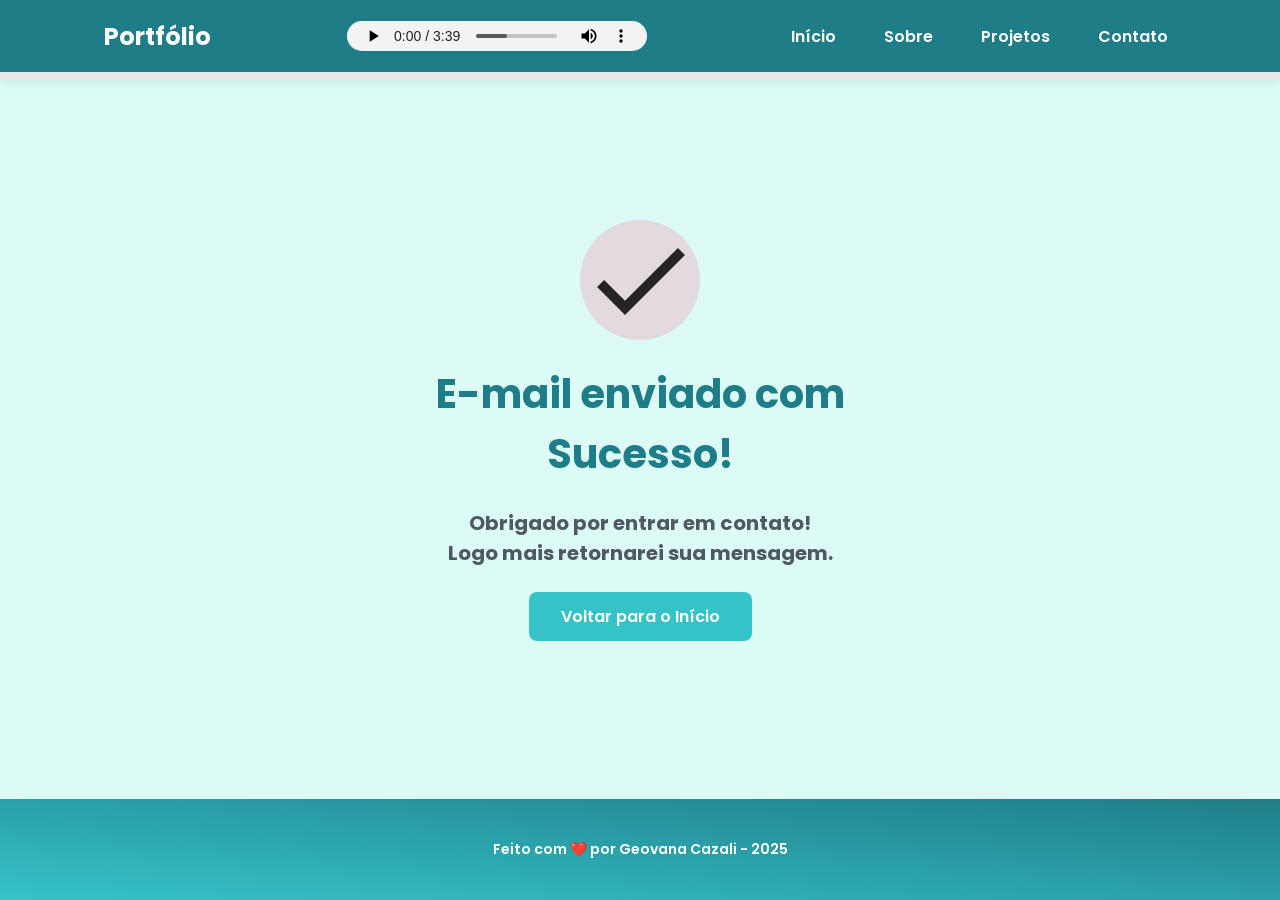
<file: sucess.html>
<!DOCTYPE html>
<html lang="pt-br"> <!-- em en é em ingles, pt -br é porugues brasileiro -->
<head>

    <!-- Servidores de Fontes do Google -->
    <link rel="preconnect" href="https://fonts.googleapis.com">
    <link rel="preconnect" href="https://fonts.gstatic.com" crossorigin>
 
    <!-- Fonte do Google - Poppins -->
    <link href="https://fonts.googleapis.com/css2?family=Poppins&display=swap" rel="stylesheet">
 
    <!-- padrão de configuração de caractéres, para entender os acentos e etc-->
    <meta charset="UTF-8"> 

    <!-- Define como a pagina será inicializada -->
    <meta name="viewport" content="width=device-width, initial-scale=1.0"> 
    
    <!-- Meta tags Essenciais  -->
    <meta name ="Author" content="Geovana Cazali">
    <meta name="description" content="Portifólio de Geovana Cazali, desenvolvedora Fulstack, conheça meus projetos e entre em contato">
    <meta name="robots" content="index, follow"> <!-- começa pela index e segue pelas outras paginas-->

    <!-- Favicon -->
    <link rel="icon" type="image/svg+xml" href="./assets/img/favicon.svg">

    <!-- Link para o arquivo CSS -->
     <link rel="stylesheet" href="./assets/css/styles.css">

    <!-- define o título da página -->
    <title>Portfólio da Geovana</title> 
</head>
<body>
   <body>
    <!-- MENU -->
    <header class="flex menu_container">
        <article class="menu_content">
            <div id="titulo">
                <a href="index.html">Portfólio</a> <!--Garanter que o menu continua voltando para a página inicial-->
            </div>
            <audio id="meuAudio" controls>
                <source src="./assets/songs/Evolução em Código.mp3" type="audio/mpeg">
            </audio>
            <nav>
                <ul class="flex menu_list">
                    <li><a href="index.html#hero">Início</a></li> <!--Garanter que o menu continua voltando para a página inicial-->
                    <li><a href="index.html#about">Sobre</a></li>
                    <li><a href="index.html#projeto">Projetos</a></li>
                    <li><a href="index.html#contact">Contato</a></li>
                </ul>
            </nav>
        </article>
    </header>

    <!-- MAIN -->
    <main>
        <section class="sucess_container">
            <article class="sucess_content">

                <figure class="sucess_icon">
                    <img src="./assets/img/sucess.svg" alt="Ilustração de desenvolvedor trabalhando"
                        class="float-animation">
                </figure>

                <h1>E-mail enviado com Sucesso!</h1>
                <h4>Obrigado por entrar em contato! <br /> Logo mais retornarei sua mensagem.</h4>

                <a class="botao" href="index.html">Voltar para o Início</a>

            </article>
        </section>
    </main>

    <!-- FOOTER -->
    <footer>
        Feito com ❤️ por Geovana Cazali - 2025
    </footer>

</body>

</html>
</file>
<file: assets/css/styles.css>
/* Resets do Navegador */
* {
    margin: 0;
    /* margem externa*/
    padding: 0;
    /* margem interna */
    box-sizing: border-box;
    /* respeitar as bordas do navegador */
    text-decoration: none;
    /*Retirar borda das letras */
    outline: none;
    /**/
    font-family: 'poppins', sans-serif;
    /* seleciona a fonta e qual será usada caso ela não esteja dispónivel*/
}

/* === VARIÁVEIS === */
:root {
    /* Cores */
    --purple-50: #eafffa;
    --purple-100: #dcfaf6;
    --purple-200: rgb(179, 224, 240);
    --purple-300: #86e5dd;
    --purple-400: #60dbcf;
    --purple-500: #36c3c8;
    --purple-600: #2c8ea0;
    --purple-700: #217770;
    --purple-800: #1f7d88;
    --purple-900: #0e454d;
    --gray-100: #f5f5f5;
    --gray-200: #e8e8e8;
    --gray-400: #505861;
    --black-800: #171717;
    --white: #ffffff;
    --error: #e67339;

    /* Sombras */
    --shadow-sm: 0 0.25rem 0.5rem #0000000D;
    --shadow-md: 0 0.25rem 0.75rem #36c8b24d;
    --shadow-lg: 0 0.5rem 1.5rem #36c8b433;
    --shadow-focus: 0 0 0 0.25rem #36c89c1a;
}

/* Estilos Globais */
html{
    scroll-behavior: smooth; /* Deixar a rolagem da pagina mais suave*/

}
body{
    display:flex; /* Coloca a configuração de colocar um do lado do outro*/
    /* definir direção*/
    flex-direction: column; /* direção como coluna, ficando um embaico do outro - row par ser um ao lado do outro*/
    min-height: 100vh; /* ocupa 100% do meu */
    background-color: var(--purple-100); /*fundo da pagina*/ 
    color: var(--black-800); /*cor das letras, o var chama a variável definida ali encima das cores*/
    /*se quiser trocar a cor sem usar variavel pode colocar: color:#171717;*/
}
main{
    flex: 1; /* display flex é um atalho para uma proporção de crescimento, preenchendo o espaço de forma flexivel*/
    /*muito útil para celular*/
}
a, /*links e botões*/
button{
    cursor: pointer; /*estilo do cursor - mãozinha*/
}

/* Configirar botões */
.botao,
.botao-outline{
    padding: 0.75rem 2rem; /*Espaçamento entre os botões*/
    border-radius: 0.5rem; /*arredondar as bordas*/
    font-size: 1rem; /*tamanho da fonte dos bortões*/
    font-weight: 600; /*peso da fonte (negritada)*/
    text-align: center; /*alinhamento do texto*/
    transition: all 0.3s ease; /*Transição de cor (quando houver de 0.3s de uma forma tranquila*/
}

.botao{
    border: none; /* borda*/
    color: var(--white); /* Cor da letra do botão*/
    background-color: var(--purple-500); /*cor do botão*/ 
}
.botao:hover{
    background-color: var(--purple-800); /* muda a cor do botão quando passa o mouse encima*/
    box-shadow: var(--shadow-md);/*coloca sombra embaixo do botão*/
    transform: translateY(-0.50rem); /*movimentar levemente o botão para cima (positivo pra baixo e negativo pra cima)*/ 
}
.botao-outline{
    border: 0.25rem solid var(--purple-500); /* borda*/
    color: var(--purple-500); /* Cor da letra do botão*/
    background-color: transparent; /*cor do botão*/ 
}
.botao-outline:hover{
    background-color: var(--purple-500); /* muda a cor do botão quando passa o mouse encima*/
    color: var(--white); /* por causa da mudança acima precisa de cor diferente*/
    box-shadow: var(--shadow-md);/*coloca sombra embaixo do botão*/
    transform: translateY(-0.50rem); /*movimentar levemente o botão para baixo (positivo pra baixo e negativo pra cima)*/ 
}


/*Menu*/

.menu_container{
    position: sticky;
    top: 0;
    width: 100%;
    height: 5rem;
    background-color: var(--purple-800); /*Cabeçalho*/
    border-bottom: 0.5rem solid var(--gray-200); /*Rodapé*/
    box-shadow: var(--shadow-sm);
    z-index: 1000; /*Garante que ela estará sobreposta a tudo*/
}

.menu_content{
   display: flex;
   justify-content: space-between; /* coloca espaço entre elementos(um para cada lado)*/
   align-items: center; /*centraliza os elementos (vertical)*/
   /*Por ser em colunas serve isso, porem se for em outra forma ele segue outro eixo e ai as propriedades podem ser diferentes*/
   width: 70rem;
   height: 100%;
   padding: 0 1.5rem;
   margin: 0 auto;
}

.menu_container a{
    font-weight: 600;
    color: var(--white);
    transition: color 0.3s ease;
}

.menu_container a:hover{
    color: var(--purple-200);
}

#titulo a{
    font-size: 1.5rem; 
    font-weight: 700;
}
.menu_list{
    display: flex;
    list-style: none;
    gap: 2rem;
}

.menu_list a{
    padding: 0.5rem;
}
#meuAudio {
    color: var(--purple-200);
    background-color: var(--purple-200);
    max-width: 30%;
    height: 30px;
    border-radius: 2rem;

}

/* Configurar as seções, estilos comuns*/

.hero_container, 
.about_container,
.contact_container,
.projeto_container{
    max-width: 70rem;
    margin: 0 auto;
    padding: 3rem 1.5rem;
    scroll-margin-top: 6rem; /*coloca espaçamento para ir exatamente onde quer*/
}

/* Seção hero*/
.hero_container{
    min-height: calc(100vh - 5rem);
    display: flex;
    align-items: center;
    justify-content: center;
    flex-wrap: wrap; /*faz com que os elementos que não couberem na tela pulem para a próxima linha*/
    gap:4rem;
}

.hero_content h4 {
    font-size: 1.25rem;
    font-weight: 600;
    line-height: 1.5;
    color: var(--black-800);

}
.hero_content h1 {
    display: flex;
    font-size: 3rem;
    font-weight: 700;
    line-height: 3.5rem;
    margin: 1rem 0;
    color: var(--purple-900);
}
.hero_content p {
    font-size: 1rem;
    line-height: 1.75rem;
    margin-bottom: 2rem;
    color: var(--gray-400);
}
.hero_buttons {
    display: flex;
    gap: 1rem;
    margin-top: 1rem;
}
.hero_image {
    flex: 1;
    display: flex;
    justify-content: center;
    align-items: center;
}
  

.ilustracao {
    width: 100%;
    max-width: 100%;
    border-radius: 2rem;
}

/* Animação - imagem hero */
@keyframes float{ /* no lugar de float, pode colocar diversos nomes!*/
    0%, 
    100%{
        transform: translateY(0);
    }
    50%{
        transform: translateY(-0.15rem);
    }
}
.float-animation{
    animation: float 3s ease-in-out infinite;
}

/* Secção about */
.about_container {
    margin: 4rem auto;
    display: flex;
    align-items: center;
    gap: 4rem;
    background-color: var(--purple-200);
    border-radius: 1rem;
}

.about_image {
    flex: 0 0 17.5rem;
}
.about_image img{
    width: 100%;
    border: 0.35rem solid var(--purple-500);
    border-radius: 50%;
    box-shadow: var(--shadow-lg);
}

.about_content h2 {
    font-size: 2.5rem;
    font-weight: 700;
    margin-bottom: 1.5rem;
    color: var(--purple-800);
}

.about_content p {
    font-size: 1.25rem;
    line-height: 1.75rem;
    text-align: justify;
    color: var(--gray-400);
    margin-bottom: 1rem;
}

.about_stats{
    display: flex;
    justify-content: space-between;
    margin: 0 auto;
    padding: 3rem 1.5rem;
    scroll-margin-top: 6rem;
}

.about_stats .botao {
    margin-right: auto;
}

.stat-item {
    text-align: center;
}

.stats-wrapper {
    display: flex;
    flex-direction: row;
    gap: 2rem;
    margin-top: 2rem;
}

.stats-wrapper .stat-number {
    font-size: 1.5rem;
    font-weight: 700;
    text-align: center;
    color: var(--purple-500);
    margin-bottom: 0;
}

.stats-wrapper .stat-label {
    font-size: 0.75rem;
    color: var(--gray-400);
    text-align: center;
    margin-bottom: 0;
}

/* Projetos */
.projeto_container{
    border-radius: 1rem; 
    flex-wrap: wrap; /*faz com que os elementos que não couberem na tela pulem para a próxima linha*/
     min-height: calc(100vh - 5rem);
    display: flex;
    align-items: center;
    justify-content: center;
    gap:4rem; 
}

.projeto_contant{
    text-align: justify;
    gap: 1rem;
    max-width: 50rem;
    
}

.projeto_contant p {
    font-size: 1.25rem;
    line-height: 1.75rem;
    color: var(--gray-400);
    margin-bottom: 1rem;
}

.projeto_container h2 {
    font-size: 2.5rem;
    font-weight: 700;
    margin-bottom: 1.5rem;
    color: var(--purple-800);
}

.projeto_contant h4 {
    font-size: 1.25rem;
    font-weight: 600;
    line-height: 2;
    color: var(--purple-900);
}
.projeto_image{
    display: flex;
    justify-content: center;
    align-items: center;
}

.projeto_image img{
    width: 550px; /* tamanho que você desejar */
    height: 350px;
    object-fit: cover; /* mantém o corte e evita distorção */
    border-radius: 8px; /* opcional */
    border: 0.35rem solid var(--purple-500);
    border-radius: 5%;
    box-shadow: var(--shadow-lg);
    transition: all 0.3s ease;
    gap: 4rem;
}


/* Contact */

.contact_container{
    display:grid;
    grid-template-columns: 1fr 1fr; /*duas colunas de tamanhos iguais*/
    margin: 4rem auto 2rem;
    gap: 4rem;
    background-color: var(--purple-200);
    border-radius: 1rem;
}

.contact_info h4{
    font-size: 1.25rem;
    font-weight: 600;
    line-height: 1.5;
    color: var(--black-800);
}
.contact_info p{
    font-size: 1.25rem;
    line-height: 1.75rem;
    margin-bottom: 2rem;
    color: var(--gray-400);
}

.social_container{
    display: flex;
    gap: 3rem;
}

.social_icon{
    width: 4rem;
    height: 4rem;
    padding: 0.75rem;
    background-color: var(--purple-100);
    border-radius: 0.5rem;
    transition: all 0.3s ease;
}

.social_icon:hover{
    background-color: var(--purple-600);
    box-shadow: var(--shadow-md);
    transform: translateY(-0.25rem);
}

.social_icon img{
    width: 100%;
    filter: brightness(0) saturate(100%); 
}

.social_icon:hover img{
    filter: brightness(0) invert(100%); 
}

/** Formulário de contato */
form {
    display: flex;
    flex-direction: column;
    gap: 1.25rem;    
}

form label {
    font-size: 1rem;
    font-weight: 600;
    color: var(--black-800);
}

form input,
form textarea {
    width: 100%;
    padding: 0.75rem 1rem;
    border-radius: 0.5rem;
    border: 0.25rem solid var(--gray-200);
    font-size: 1rem;
    background-color: var(--white);
    transition: border-color 0.3s ease;
}

form input:focus,
form textarea:focus {
    border-color: var(--purple-500);
    box-shadow: var(--shadow-focus);
}

form textarea {
    resize: vertical;
    min-height: 7rem;
}

form span {
    font-size: 0.75rem;
    color: var(--error);
    margin-top: -0.75rem;
    font-weight: 500;
}

/*Sucess*/

.sucess_container {
    display: flex;
    flex-direction: column;
    justify-content: center;
    align-items: center;
    width: 100%;
    min-height: calc(100vh - 12.5rem);
    padding: 3rem 1.5rem;
}

.sucess_content {
    display: flex;
    flex-direction: column;
    align-items: center;
    text-align: center;
    gap: 1.5rem;
    max-width: 37.5rem;
}

.sucess_icon {
    width: 7.5rem;
    height: 7.5rem;
    background-color: var(--purple-100);
    border-radius: 50%;
    display: flex;
    align-items: center;
    justify-content: center;
}

.sucess_icon svg {
    width: 3.75rem;
    height: 3.75rem;
    fill: var(--purple-500);
}

.sucess_icon {
    filter: saturate(100%) 
            invert(15%) 
            sepia(85%) 
            saturate(014%) 
            hue-rotate(255deg) 
            brightness(89%) 
            contrast(105%);
}

.sucess_content h1 {
    font-size: 2.5rem;
    font-weight: 700;
    color: var(--purple-800);
}

.sucess_content h4 {
    font-size: 1.25rem;
    color: var(--gray-400);
    line-height: 1.875rem;
}


/*Rodapé*/
footer{
    background:linear-gradient(to right top, var(--purple-500), var(--purple-800));
    color: var(--white);
    text-align: center;
    padding: 2.5rem;
    font-size: 0.875rem;
    font-weight: 600;
}

/* Media Queries - Responsividade */

/* === TELAS MÉDIAS - MONITORES E NOTEBOOKS (até 1120px) === */
@media screen and (max-width: 1120px) {
    .menu_content,
    .hero_container,
    .about_container,
    .contact_container {
        max-width: 100%;
        padding: 3rem 2rem;
    }

    .menu_content {
        padding: 0 2rem;
    }
}

/* TABLETS (até 960px) */
@media screen and (max-width: 960px) {
   
    /* Hero Section */
    .hero_container {
        flex-direction: column-reverse;
        text-align: center;
        gap: 2rem;
        padding: 2rem 1.5rem;
    }

    .hero_content h1 {
        font-size: 2.5rem;
        line-height: 3rem;
    }

    .hero_buttons {
        justify-content: center;
        flex-wrap: wrap;
    }

    /* About Section */
    .about_container {
        flex-direction: column;
        gap: 2rem;
        padding: 2rem 1.5rem;
    }

    .about_container h2 {
        text-align: center;
    }

    .about_image {
        flex: 0 0 auto;
    }

    .about_image img {
        max-width: 15rem;
        margin: 0 auto;
    }

    /* About Stats */
    .about_stats {
        flex-direction: column;
        align-items: center;
        gap: 1.5rem;
    }

    .about_stats .botao {
        width: 100%;
        max-width: 20rem;
        margin: 0 auto;
    }

    /* Wrapper para manter os stats lado a lado */
    .stats-wrapper {
        display: flex;
        gap: 2rem;
        justify-content: center;
    }

    .stat-item {
        flex: 0 0 auto;
    }

    /* Contact Section */
    .contact_container {
        grid-template-columns: 1fr;
        gap: 3rem;
        padding: 2rem 1.5rem;
    }

    .contact_info {
        text-align: center;
    }

    .social_container {
        justify-content: center;
    }
}

/* Smartfones (até 750px) */
@media screen and (max-width: 750px) {
    /* Menu */

    .menu_content {
        justify-content: center;
        padding: 0 1rem;
    }

    .menu_list{
        display: none; /*esconder o menu*/
    }

    #titulo a {
        font-size: 1.25rem; 
        color: var(--white);
    }
    #meuAudio {
        max-width: 30%;
        height: 20px;
        border-radius: 2rem;
        margin: 2rem auto;

        
    }

    /* hero */
     .hero_container {
        padding: 1.5rem 1rem;
        min-height: auto;
    }

    .hero_content h4 {
        font-size: 1rem;
    }

    .hero_content h1 {
        font-size: 2rem;
        line-height: 2.5rem;
    }

    .hero_content p {
        font-size: 1rem;
        line-height: 1.5rem;
    }

    .hero_buttons {
        flex-direction: column;
        width: 100%;
        gap: 0.75rem;
    }

    .hero_buttons .botao,
    .hero_buttons .botao-outline {
        width: 100%;
    }

    /* About */

     .about_container {
        padding: 1.5rem 1rem;
        margin: 2rem auto;
    }

    .about_image img {
        max-width: 12rem;
    }

    .about_content h2 {
        font-size: 1.75rem;
    }

    .about_content p {
        font-size: 1rem;
        line-height: 1.5rem;
    }

    .about_stats {
        gap: 1rem;
    }

    .about_stats .botao {
        font-size: 1rem;
        padding: 0.75rem 1.25rem;
    }

    .about_content .stat-item .stat-number {
        font-size: 1.25rem;
    }

    .about_content .stat-item .stat-label {
        font-size: 0.75rem;
    }

    /* Projetos */
    .projeto_container {
        flex-direction: column-reverse;
        padding: 1.5rem 1rem;
        margin: 2rem auto;
        display: flex;
        
    }
    .projeto_container h2 {
        font-size: 1.75rem;
    }

    .projeto_image img {
        max-width: 12rem;
    }

    .projeto_content p {
        font-size: 1rem;
        line-height: 1.5rem;
        
    }
    .projeto_content h4 {
        font-size: 1rem;
    }

    /* Contact */
     .contact_container {
        padding: 1.5rem 1rem;
        margin: 2rem auto;
        gap: 2rem;
        

    }

    .contact_info h4 {
        font-size: 1.75rem;
    }

    .contact_info p {
        font-size: 1rem;
        line-height: 1.5rem;
    }

    .social_container {
        gap: 1.5rem;
        flex-wrap: wrap;
    }

    .social_icon {
        width: 3.5rem;
        height: 3.5rem;
        padding: 0.75rem;

    }


      /* Formulário */
    form input,
    form textarea {
        padding: 0.75rem;
        font-size: 1rem;
    }

    form label {
        font-size: 1rem;
    }

    .botao,
    .botao-outline {
        padding: 0.75rem 1.5rem;
        font-size: 1rem;
    }

    /* Página de Sucesso */
    .sucess_container {
        padding: 2rem 1rem;
    }

    .sucess_icon {
        width: 6rem;
        height: 6rem;
    }

    .sucess_icon svg {
        width: 3rem;
        height: 3rem;
    }

    .sucess_content h1 {
        font-size: 1.75rem;
    }

    .sucess_content h4 {
        font-size: 1rem;
        line-height: 1.5rem;
    }

    /* Footer */
    footer {
        padding: 1.5rem 1rem;
        font-size: 0.75rem;
    }
}
</file>
